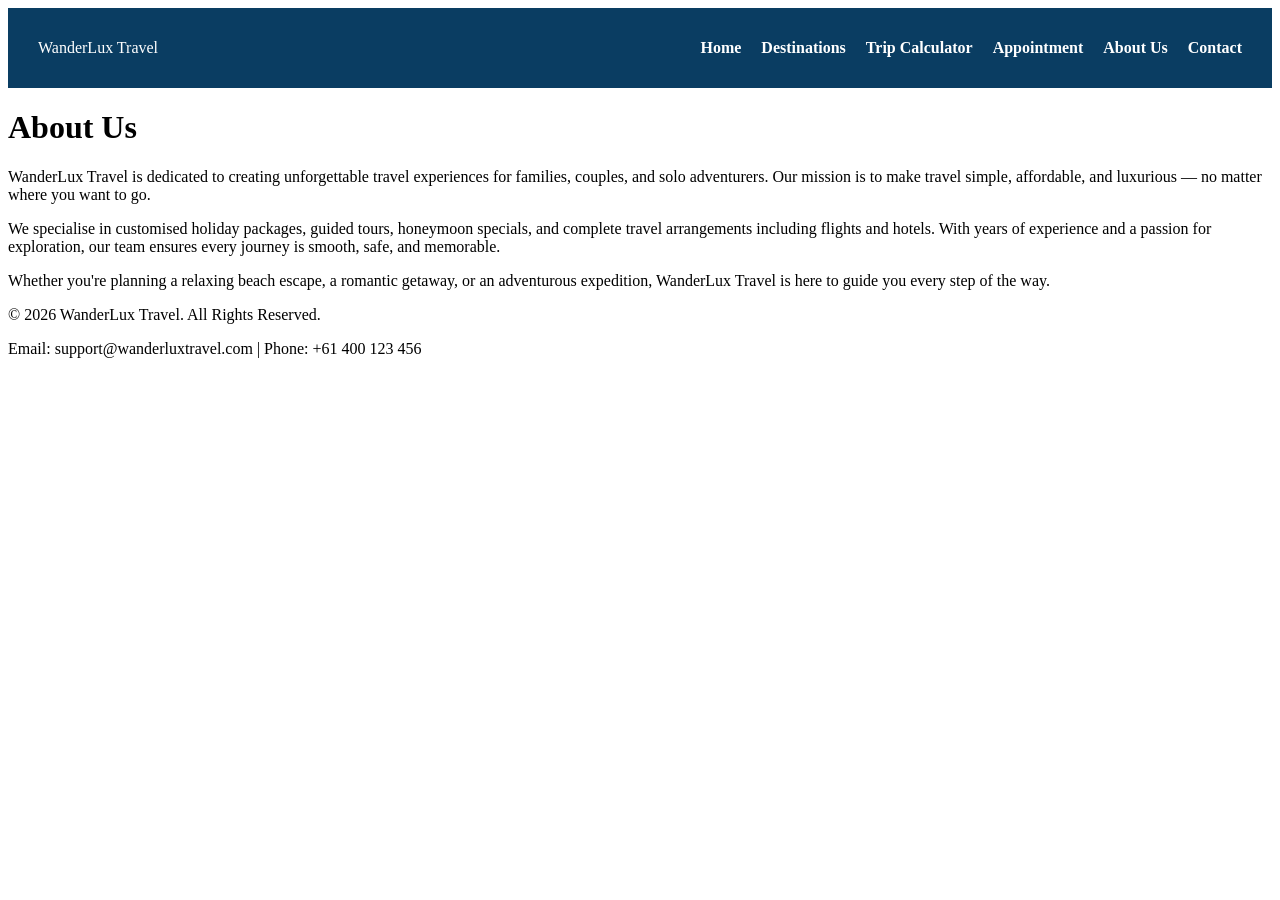
<file: about.html>
<!DOCTYPE html>
<html lang="en">
<head>
    <meta charset="UTF-8">
    <meta name="viewport" content="width=device-width, initial-scale=1.0">
    <title>About Us</title>
    <link rel="stylesheet" href="CSS/style.css">
</head>

<body>

<nav class="navbar">
    <div class="logo">WanderLux Travel</div>
    <ul class="nav-links">
        <li><a href="index.html">Home</a></li>
        <li><a href="destinations.html">Destinations</a></li>
        <li><a href="calculator.html">Trip Calculator</a></li>
        <li><a href="appointment.html">Appointment</a></li>
        <li><a href="about.html">About Us</a></li>
        <li><a href="contact.html">Contact</a></li>
    </ul>
</nav>

<h1>About Us</h1>

<div class="about-container">
    <p>
        WanderLux Travel is dedicated to creating unforgettable travel experiences 
        for families, couples, and solo adventurers. Our mission is to make travel 
        simple, affordable, and luxurious — no matter where you want to go.
    </p>

    <p>
        We specialise in customised holiday packages, guided tours, honeymoon 
        specials, and complete travel arrangements including flights and hotels.
        With years of experience and a passion for exploration, our team ensures 
        every journey is smooth, safe, and memorable.
    </p>

    <p>
        Whether you're planning a relaxing beach escape, a romantic getaway, or an 
        adventurous expedition, WanderLux Travel is here to guide you every step 
        of the way.
    </p>
</div>

<footer class="footer">
    <p>© 2026 WanderLux Travel. All Rights Reserved.</p>
    <p>Email: support@wanderluxtravel.com | Phone: +61 400 123 456</p>
</footer>


</body>
</html>
</file>
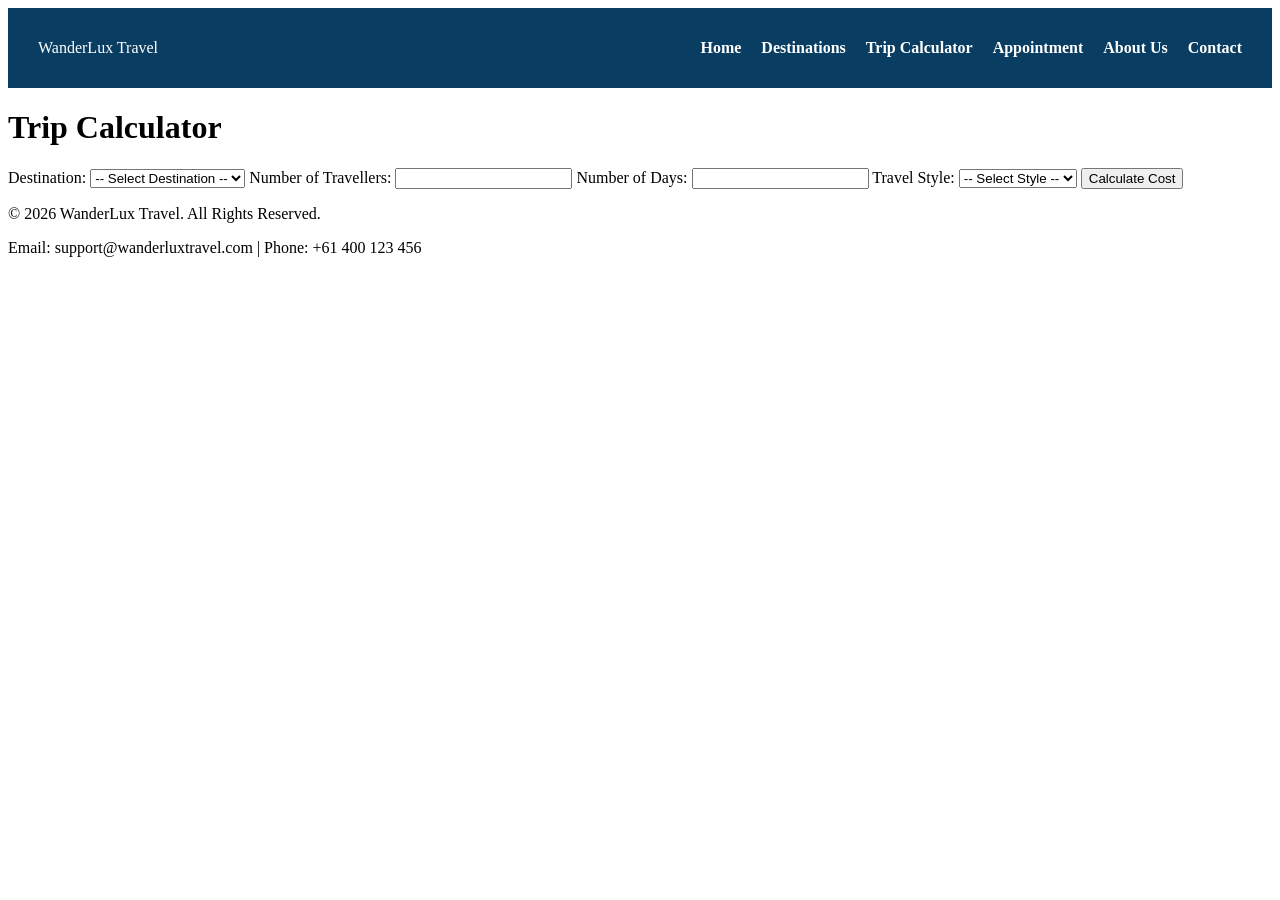
<file: calculator.html>
<!DOCTYPE html>
<html lang="en">
<head>
    <meta charset="UTF-8">
    <meta name="viewport" content="width=device-width, initial-scale=1.0">
    <title>Trip Calculator</title>
    <link rel="stylesheet" href="CSS/style.css">
</head>

<body>

<!-- NAVIGATION BAR -->
<nav class="navbar">
    <div class="logo">WanderLux Travel</div>
    <ul class="nav-links">
        <li><a href="index.html">Home</a></li>
        <li><a href="destinations.html">Destinations</a></li>
        <li><a href="calculator.html">Trip Calculator</a></li>
        <li><a href="appointment.html">Appointment</a></li>
        <li><a href="about.html">About Us</a></li>
        <li><a href="contact.html">Contact</a></li>
    </ul>
</nav>

<h1>Trip Calculator</h1>

<!-- CALCULATOR SECTION -->
<div class="calculator-container">
    <form id="tripForm">

        <label for="destination">Destination:</label>
        <select id="destination" required>
            <option value="">-- Select Destination --</option>
            <option value="Bali">Bali</option>
            <option value="Maldives">Maldives</option>
            <option value="Europe">Europe</option>
            <option value="Amazon">Amazon Forest</option>
            <option value="Mauritius">Mauritius</option>
        </select>

        <label for="travellers">Number of Travellers:</label>
        <input type="number" id="travellers" min="1" required>

        <label for="days">Number of Days:</label>
        <input type="number" id="days" min="1" required>

        <label for="style">Travel Style:</label>
        <select id="style" required>
            <option value="">-- Select Style --</option>
            <option value="budget">Budget</option>
            <option value="standard">Standard</option>
            <option value="luxury">Luxury</option>
        </select>

        <button type="submit">Calculate Cost</button>
    </form>

    <div id="result"></div>
</div>

<script src="JS/script.js"></script>

<footer class="footer">
    <p>© 2026 WanderLux Travel. All Rights Reserved.</p>
    <p>Email: support@wanderluxtravel.com | Phone: +61 400 123 456</p>
</footer>


</body>
</html>
</file>
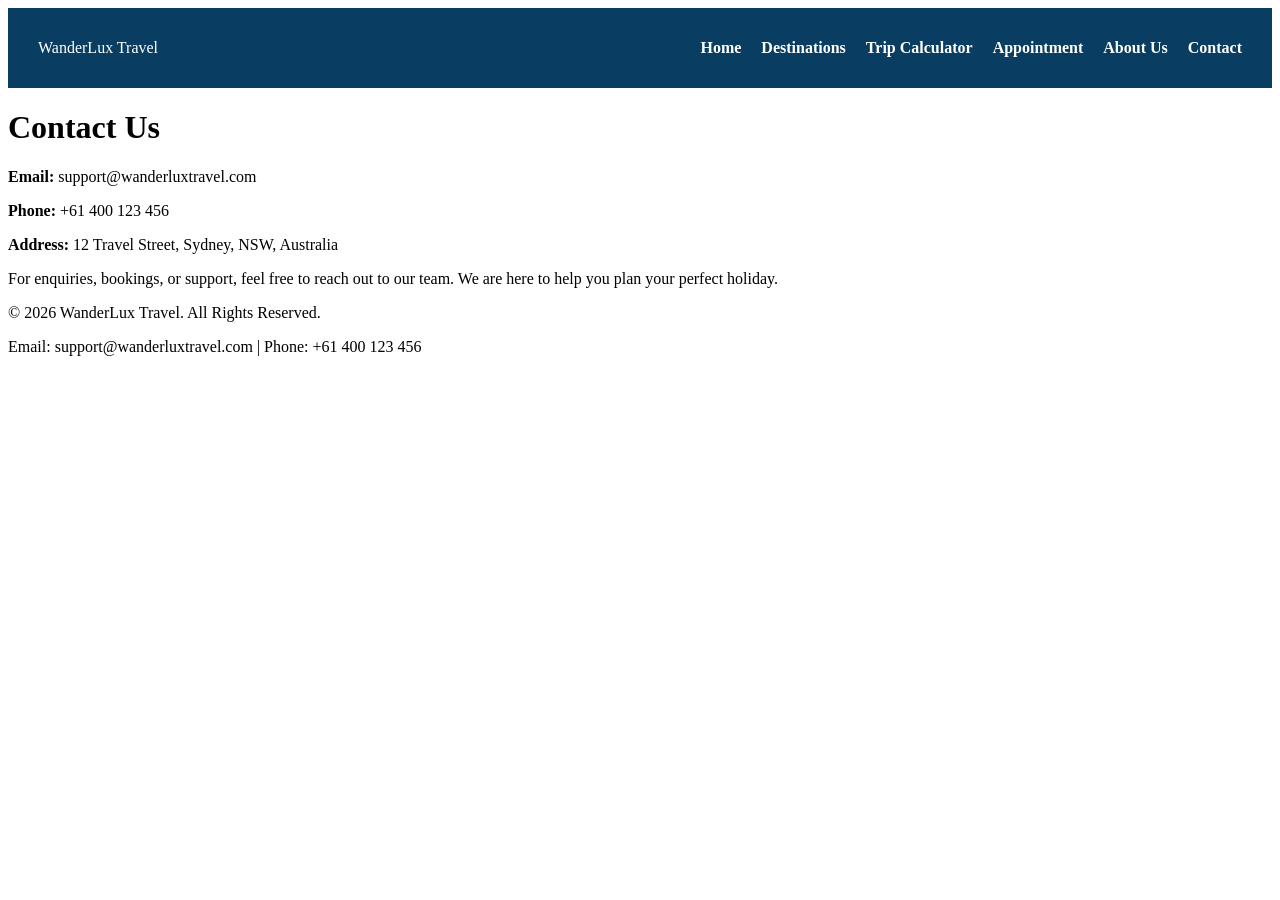
<file: contact.html>
<!DOCTYPE html>
<html lang="en">
<head>
    <meta charset="UTF-8">
    <meta name="viewport" content="width=device-width, initial-scale=1.0">
    <title>Contact Us</title>
    <link rel="stylesheet" href="CSS/style.css">
</head>

<body>

<nav class="navbar">
    <div class="logo">WanderLux Travel</div>
    <ul class="nav-links">
        <li><a href="index.html">Home</a></li>
        <li><a href="destinations.html">Destinations</a></li>
        <li><a href="calculator.html">Trip Calculator</a></li>
        <li><a href="appointment.html">Appointment</a></li>
        <li><a href="about.html">About Us</a></li>
        <li><a href="contact.html">Contact</a></li>
    </ul>
</nav>

<h1>Contact Us</h1>

<div class="contact-container">
    <p><strong>Email:</strong> support@wanderluxtravel.com</p>
    <p><strong>Phone:</strong> +61 400 123 456</p>
    <p><strong>Address:</strong> 12 Travel Street, Sydney, NSW, Australia</p>

    <p>
        For enquiries, bookings, or support, feel free to reach out to our team. 
        We are here to help you plan your perfect holiday.
    </p>
</div>

<footer class="footer">
    <p>© 2026 WanderLux Travel. All Rights Reserved.</p>
    <p>Email: support@wanderluxtravel.com | Phone: +61 400 123 456</p>
</footer>

</body>
</html>
</file>
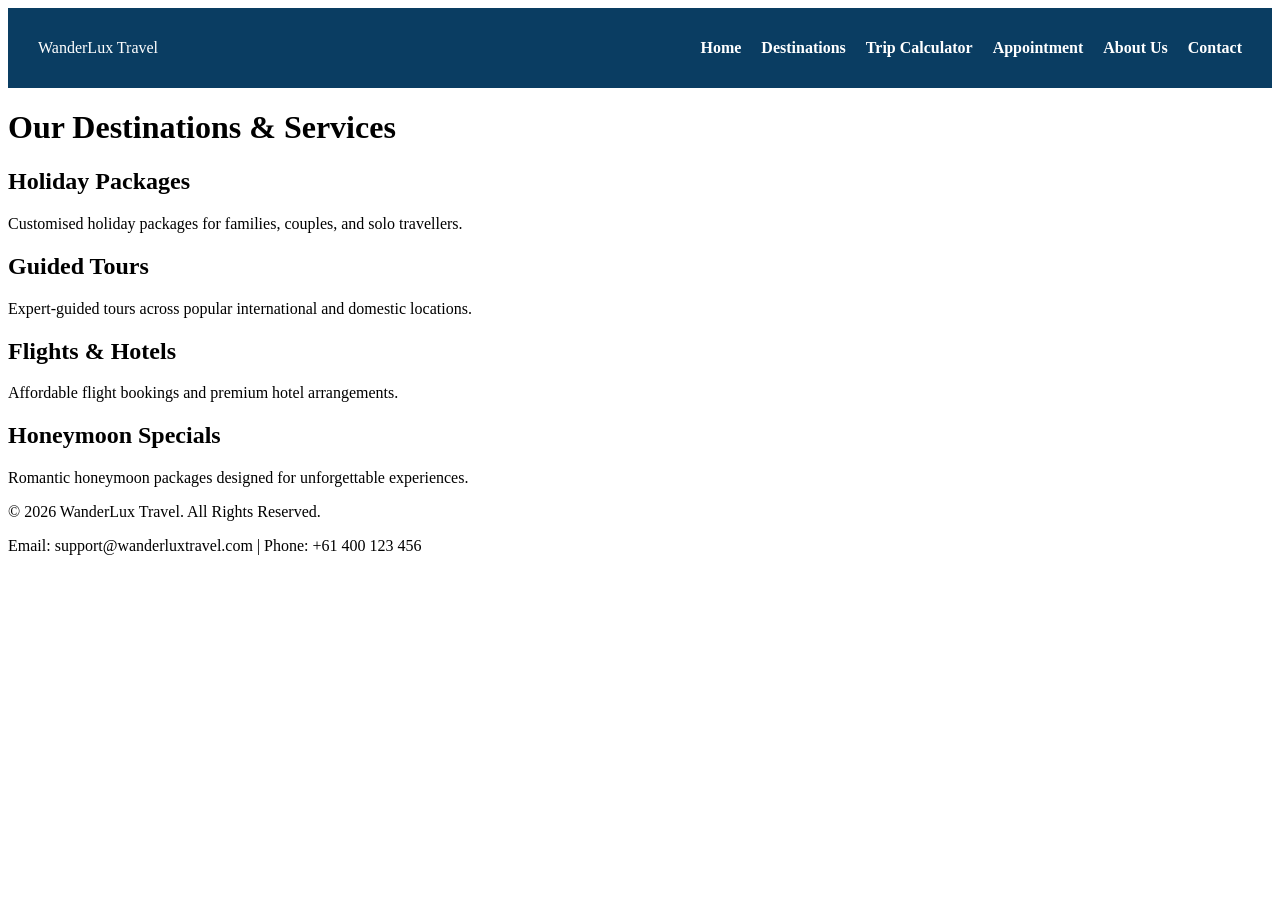
<file: destinations.html>
<!DOCTYPE html>
<html lang="en">
<head>
    <meta charset="UTF-8">
    <meta name="viewport" content="width=device-width, initial-scale=1.0">
    <title>Destinations & Services</title>
    <link rel="stylesheet" href="CSS/style.css">
</head>

<body>

<!-- NAVIGATION BAR -->
<nav class="navbar">
    <div class="logo">WanderLux Travel</div>
    <ul class="nav-links">
        <li><a href="index.html">Home</a></li>
        <li><a href="destinations.html">Destinations</a></li>
        <li><a href="calculator.html">Trip Calculator</a></li>
        <li><a href="appointment.html">Appointment</a></li>
        <li><a href="about.html">About Us</a></li>
        <li><a href="contact.html">Contact</a></li>
    </ul>
</nav>

<h1>Our Destinations & Services</h1>

<div class="services-container">

    <div class="service-card">
        <h2>Holiday Packages</h2>
        <p>Customised holiday packages for families, couples, and solo travellers.</p>
    </div>

    <div class="service-card">
        <h2>Guided Tours</h2>
        <p>Expert-guided tours across popular international and domestic locations.</p>
    </div>

    <div class="service-card">
        <h2>Flights & Hotels</h2>
        <p>Affordable flight bookings and premium hotel arrangements.</p>
    </div>

    <div class="service-card">
        <h2>Honeymoon Specials</h2>
        <p>Romantic honeymoon packages designed for unforgettable experiences.</p>
    </div>

</div>

<footer class="footer">
    <p>© 2026 WanderLux Travel. All Rights Reserved.</p>
    <p>Email: support@wanderluxtravel.com | Phone: +61 400 123 456</p>
</footer>

</body>
</html>
</file>
<file: CSS/style.css>
/* NAVBAR */
.navbar {
    display: flex;
    justify-content: space-between;
    align-items: center;
    padding: 15px 30px;
    background: #0a3d62;
    color: white;
}

.nav-links {
    list-style: none;
    display: flex;
    gap: 20px;
}

.nav-links a {
    color: white;
    text-decoration: none;
    font-weight: bold;
}

.nav-links a:hover {
    color: #f1c40f;
}

/* POPULAR PACKAGES */
.packages {
    text-align: center;
    padding: 40px 20px;
}

.package-list {
    display: flex;
    justify-content: center;
    gap: 20px;
    margin-top: 20px;
    flex-wrap: wrap;
}

/* IMAGE CARD SUPPORT */
.package-card {
    width: 220px;
    height: 180px;
    border-radius: 12px;
    padding: 15px;
    color: white;
    display: flex;
    flex-direction: column;
    justify-content: flex-end;
    background-size: cover;
    background-position: center;
    box-shadow: 0 4px 10px rgba(0,0,0,0.3);
    text-shadow: 2px 2px 4px black;
    transition: transform 0.3s;
}

.package-card:hover {
    transform: scale(1.05);
    cursor: pointer;
}

/* REAL IMAGE PATHS (CSS is in css/, images in Img-s/) */
.bali {
    background-image: url('../Img-s/bali.jpg');
}

.hyd {
    background-image: url('../Img-s/hyd.jpg');
}

.kl {
    background-image: url('../Img-s/KL.webp');
}

.maldives {
    background-image: url('../Img-s/maldives.jpeg');
}

.europe {
    background-image: url('../Img-s/europe.webp');
}

.amazon {
    background-image: url('../Img-s/amazon.jpeg');
}

/* ROTATING BANNER */
.banner {
    margin: 30px auto;
    width: 80%;
    height: 150px;
    background: #1e3799;
    color: white;
    border-radius: 12px;
    display: flex;
    align-items: center;
    justify-content: center;
    text-align: center;
    overflow: hidden;
    position: relative;
}

.banner-slide {
    position: absolute;
    opacity: 0;
    transition: opacity 0.8s ease-in-out;
    padding: 10px 20px;
}

.banner-slide.active {
    opacity: 1;
}

/* ROTATING BANNER */
.banner {
    margin: 30px auto;
    width: 80%;
    height: 200px;
    border-radius: 12px;
    display: flex;
    align-items: center;
    justify-content: center;
    text-align: center;
    overflow: hidden;
    position: relative;

    /* ⭐ YOUR IMAGE GOES HERE ⭐ */
    background-image: url('../Img-s/whales.jpeg');
    background-size: cover;
    background-position: center;
}
/* MAURITIUS WHALE SIGHTING SECTION */
.whale-section {
    margin: 40px auto;
    width: 90%;
    height: 260px;
    border-radius: 12px;

.whale-text {
    color: white;
    text-align: center;
    text-shadow: 2px 2px 4px black;
    padding: 20px 30px;
    border-radius: 10px;
}

.calculator-container {
    width: 60%;
    margin: 30px auto;
    padding: 20px;
    background: #ffffff;
    border-radius: 12px;
    box-shadow: 0 4px 12px rgba(0,0,0,0.1);
}

.calculator-container label {
    display: block;
    margin-top: 15px;
    font-weight: bold;
}

.calculator-container input,
.calculator-container select {
    width: 100%;
    padding: 10px;
    margin-top: 5px;
    border-radius: 8px;
    border: 1px solid #ccc;
}

.calculator-container button {
    margin-top: 20px;
    width: 100%;
    padding: 12px;
    background: #0077cc;
    color: white;
    border: none;
    border-radius: 8px;
    font-size: 16px;
    cursor: pointer;
}

#result {
    margin-top: 20px;
    font-size: 18px;
    font-weight: bold;
}


.services-container {
    width: 80%;
    margin: 30px auto;
    display: grid;
    grid-template-columns: repeat(2, 1fr);
    gap: 25px;
}

.service-card {
    background: #ffffff;
    padding: 20px;
    border-radius: 12px;
    box-shadow: 0 4px 12px rgba(0,0,0,0.1);
}

.service-card h2 {
    margin-bottom: 10px;
    color: #0077cc;
}

.appointment-container {
    width: 60%;
    margin: 30px auto;
    padding: 20px;
    background: #ffffff;
    border-radius: 12px;
    box-shadow: 0 4px 12px rgba(0,0,0,0.1);
}

.appointment-container label {
    display: block;
    margin-top: 15px;
    font-weight: bold;
}

.appointment-container input,
.appointment-container textarea {
    width: 100%;
    padding: 10px;
    margin-top: 5px;
    border-radius: 8px;
    border: 1px solid #ccc;
}

.appointment-container button {
    margin-top: 20px;
    width: 100%;
    padding: 12px;
    background: #0077cc;
    color: white;
    border: none;
    border-radius: 8px;
    font-size: 16px;
    cursor: pointer;
}

#appointmentResult {
    margin-top: 20px;
    font-size: 18px;
    font-weight: bold;
}


.appointment-container {
    width: 60%;
    margin: 30px auto;
    padding: 20px;
    background: #ffffff;
    border-radius: 12px;
    box-shadow: 0 4px 12px rgba(0,0,0,0.1);
}

.appointment-container label {
    display: block;
    margin-top: 15px;
    font-weight: bold;
}

.appointment-container input,
.appointment-container textarea {
    width: 100%;
    padding: 10px;
    margin-top: 5px;
    border-radius: 8px;
    border: 1px solid #ccc;
}

.appointment-container button {
    margin-top: 20px;
    width: 100%;
    padding: 12px;
    background: #0077cc;
    color: white;
    border: none;
    border-radius: 8px;
    font-size: 16px;
    cursor: pointer;
}

#appointmentResult {
    margin-top: 20px;
    font-size: 18px;
    font-weight: bold;
}

.about-container,
.contact-container {
    width: 70%;
    margin: 30px auto;
    padding: 20px;
    background: #ffffff;
    border-radius: 12px;
    box-shadow: 0 4px 12px rgba(0,0,0,0.1);
    font-size: 18px;
    line-height: 1.6;
}
.about-container,
.contact-container {
    width: 70%;
    margin: 30px auto;
    padding: 20px;
    background: #ffffff;
    border-radius: 12px;
    box-shadow: 0 4px 12px rgba(0,0,0,0.1);
    font-size: 18px;
    line-height: 1.6;
}

.footer {
    
    color: blue;
    text-align: center;
    padding: 15px;
    margin-top: 40px;
    font-size: 16px;
}


/* Mobile Responsive */
@media (max-width: 768px) {

    .navbar ul {
        flex-direction: column;
        text-align: center;
        gap: 10px;
    }

    .services-container {
        grid-template-columns: 1fr;
        width: 90%;
    }

    .calculator-container,
    .appointment-container,
    .about-container,
    .contact-container {
        width: 90%;
        padding: 15px;
    }

    .navbar {
        padding: 15px;
    }

    h1 {
        text-align: center;
        font-size: 26px;
    }
}
</file>
